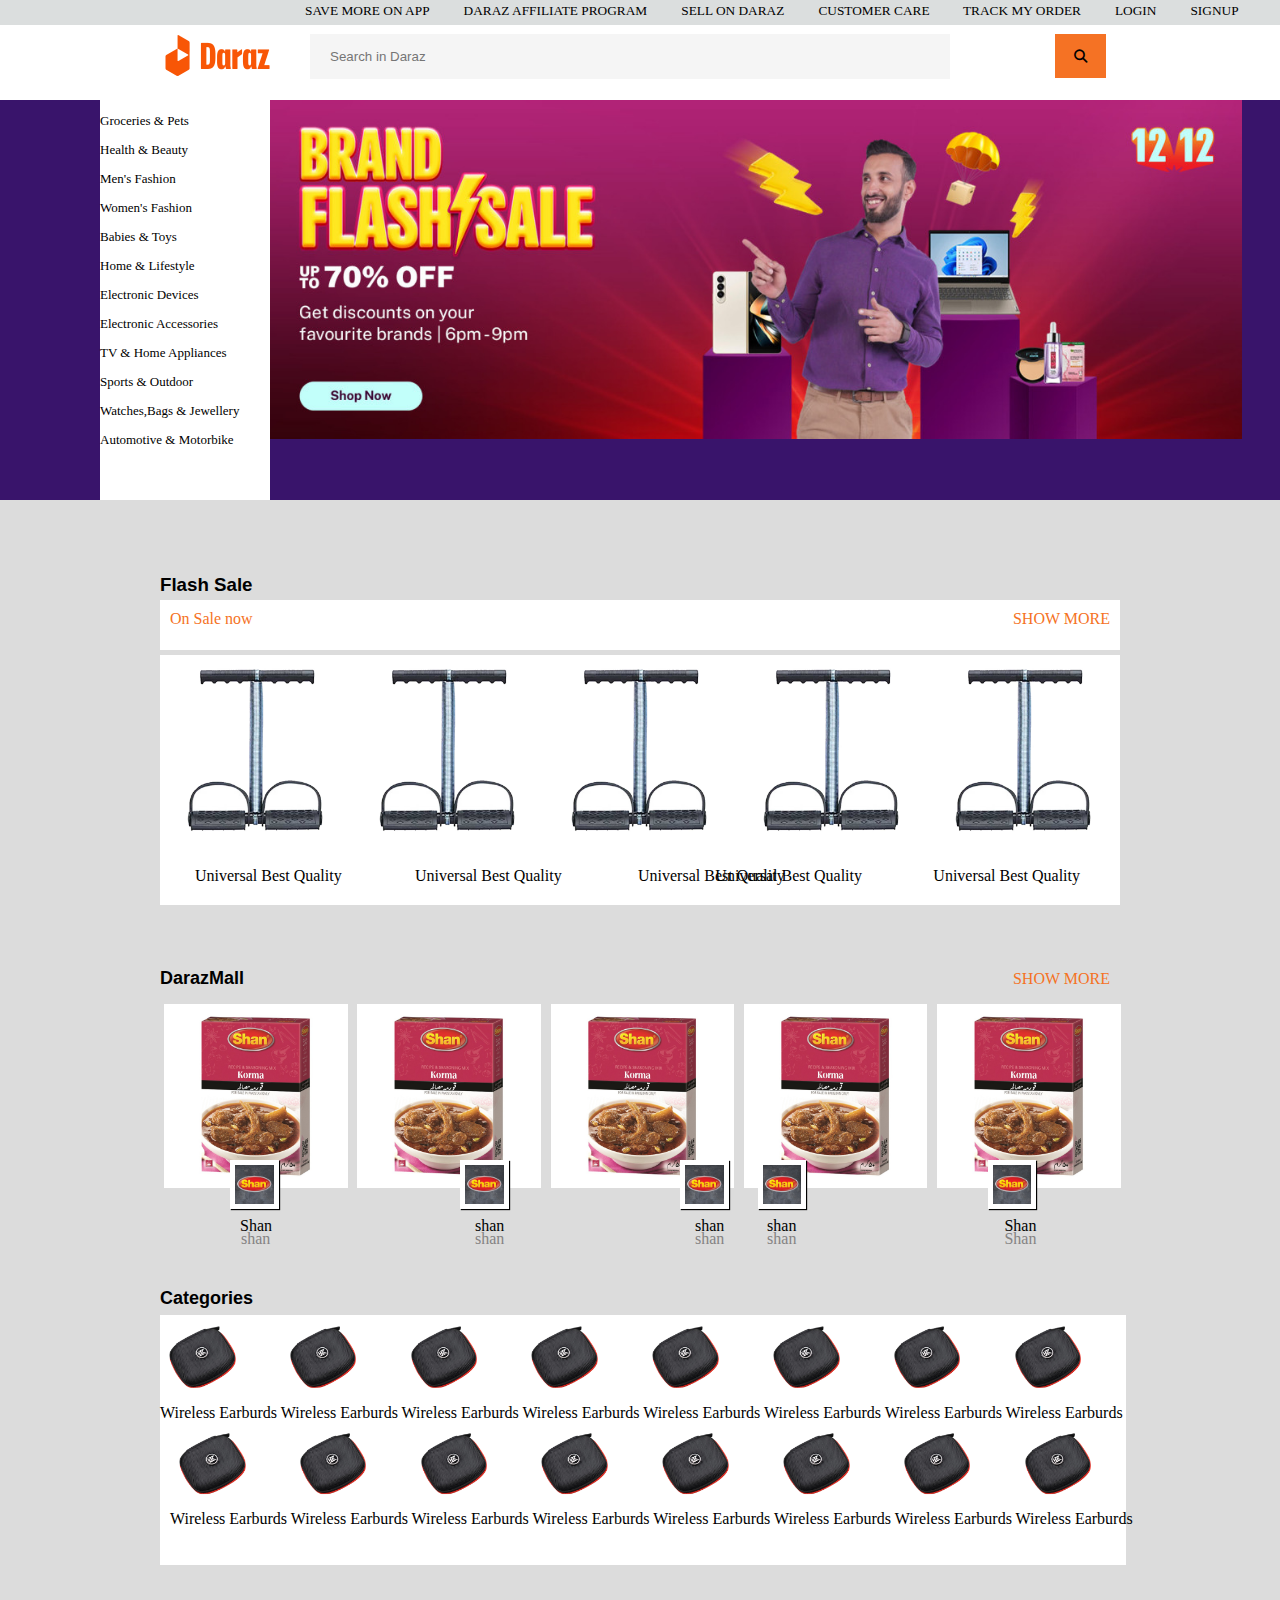
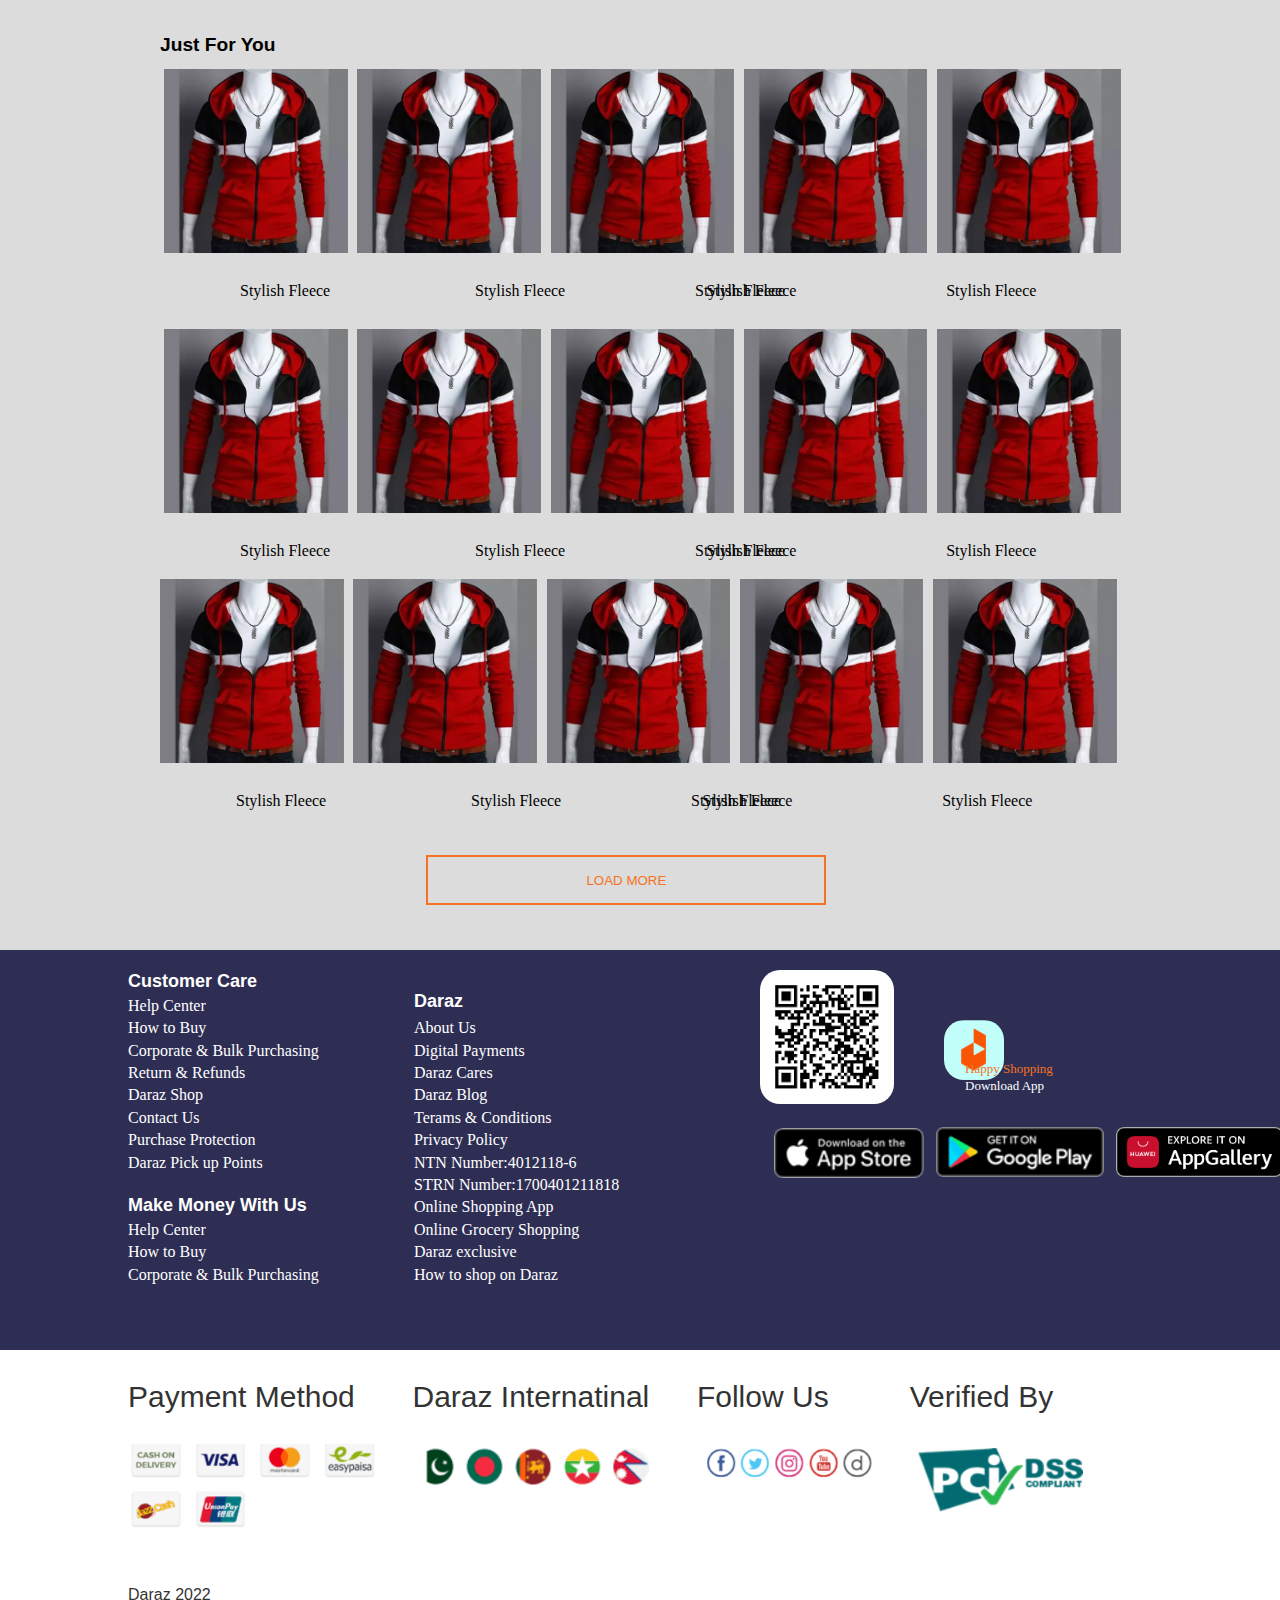
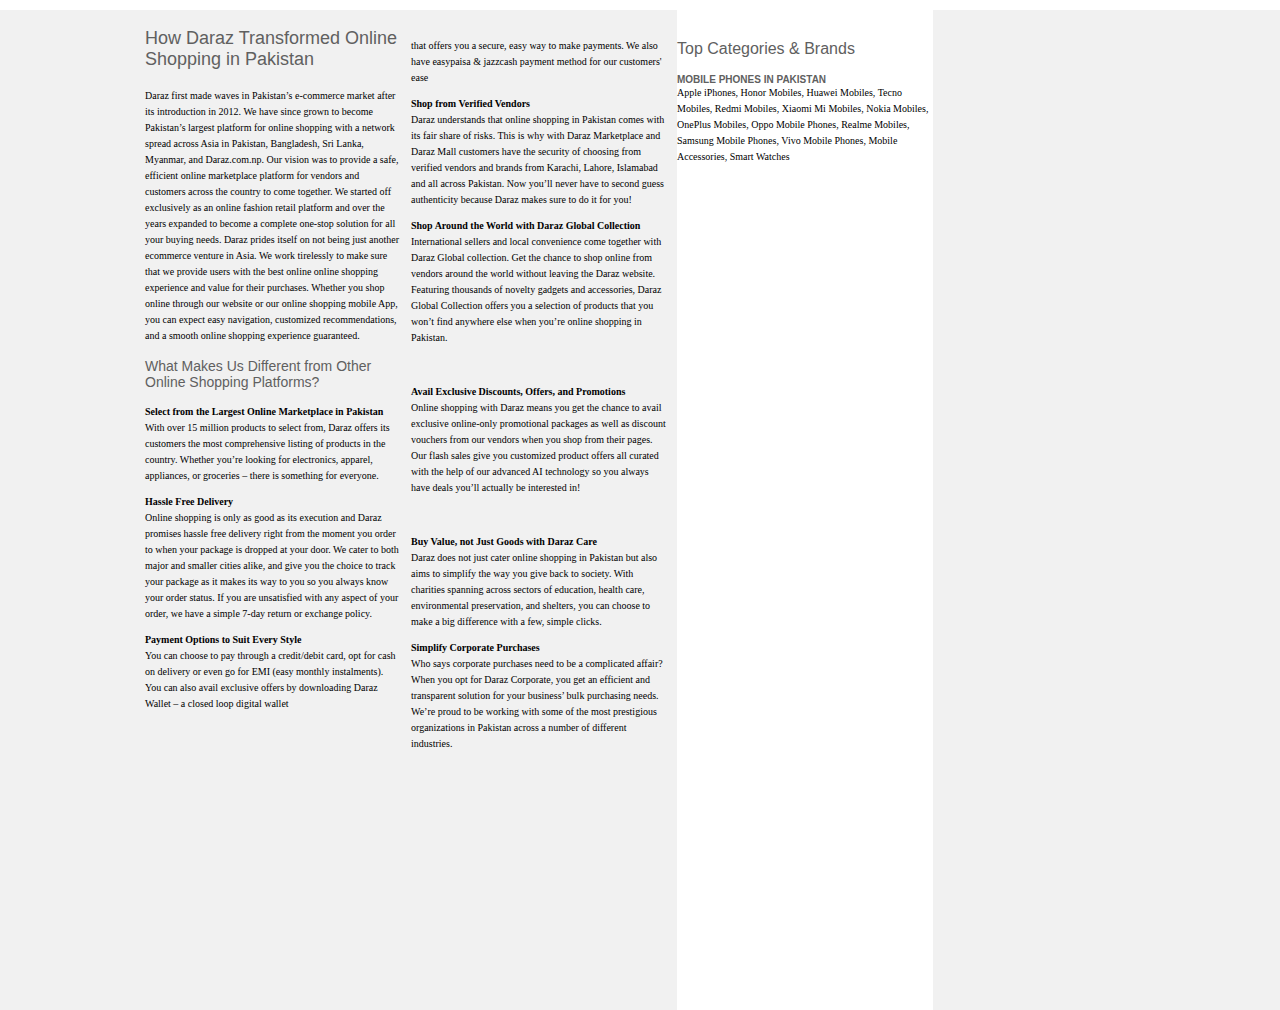
<file: index.html>
<!DOCTYPE html>
<html lang="en">
<head>
    <meta charset="UTF-8">
    <meta http-equiv="X-UA-Compatible" content="IE=edge">
    <meta name="viewport" content="width=device-width, initial-scale=1.0">
    <link rel="stylesheet" href="./style.css">
    <link rel="stylesheet" href="https://cdnjs.cloudflare.com/ajax/libs/font-awesome/6.2.1/css/all.min.css">
    <title>Daraz</title>
</head>
<body>
    <div id="navbarTwo">
        <div>

              <ul>
                <li>SAVE MORE ON APP</li>
                <li>DARAZ AFFILIATE PROGRAM</li>
                <li>SELL ON DARAZ</li>
                <li>CUSTOMER CARE </li>
                <li>TRACK MY ORDER</li>
                <li>LOGIN</li>
                <li>SIGNUP</li>
            </ul>
        </div>
    </div>
    <div id="navBarone">
        <div>
           <img src="./assets/3ae67ef5-e5f6-42c3-9a40-993ef9a7bfae.png">
           <input type="search" placeholder="Search in Daraz" class="srch">
           <button class="btsrh" > <i class="fa-sharp fa-solid fa-magnifying-glass"></i> </button>
        </div>
    </div>
    <div id="menuDiv">
        <div id="div">
           <img src="./assets/f1ef6166-e8b3-43d7-82b7-b3c789695906.jpg_1200x1200.jpg" >
        </div>
        <div class="paragraph">
                
            <p>Groceries & Pets</p>
            <p>Health & Beauty</p>
            <p>Men's Fashion</p>
            <p>Women's Fashion</p>
            <p>Babies & Toys</p>
            <p>Home & Lifestyle</p>
            <p>Electronic Devices</p>
            <p>Electronic Accessories</p>
            <p>TV & Home Appliances</p>
            <p>Sports & Outdoor</p>
            <p>Watches,Bags & Jewellery</p>
            <p>Automotive & Motorbike</p>
        </div>
        
    </div>
    <div id="photosdiv">
        <h3 class="h3">Flash Sale</h3>
        <div class="divv">
            <span class="span" style="color: #f57224;">On Sale now</span>
            <span class="span1" style="color: #f57224;" >SHOW MORE</span>
        </div>
        <div class="divv-1">
            <div>
               <img class="img-1" src="./assets/0d1965aad4d8cd8f667e092349761847.jpg" >
               <p class="img-1p">Universal Best Quality</p>
            </div>
            <div>
               <img class="img-2" src="./assets/0d1965aad4d8cd8f667e092349761847.jpg" >
               <p class="img-2p">Universal Best Quality</p>
            </div>
            <div>
               <img class="img-3" src="./assets/0d1965aad4d8cd8f667e092349761847.jpg" >
               <p class="img-3p">Universal Best Quality</p>
            </div>
            <div>
                <img class="img-4" src="./assets/0d1965aad4d8cd8f667e092349761847.jpg" >
                <p class="img-4p">Universal Best Quality</p>
             </div>
             <div>
                <img class="img-5" src="./assets/0d1965aad4d8cd8f667e092349761847.jpg" >
                <p class="img-5p">Universal Best Quality</p>
             </div>
            
        </div>
        <h3 class="h-3" >DarazMall</h3>
        <div class="divv-v">
            
            <span class="span1" style="color: #f57224;" >SHOW MORE</span>
        </div>
        <div class="divv-1-2">
            <div class="shanone">
               <img class="img-1" src="./assets/darazmall.jpg" >
               <img  class="shan" src="./assets/shan.jpeg" >
               <p class="img-1pp">Shan</p>
               <p class="img-1ppp">shan</p>
            </div>
            <div>
               <img class="img-2" src="./assets/darazmall.jpg" >
               <img  class="shan-b" src="./assets/shan.jpeg" >
               <p class="img-2pp">shan</p>
               <p class="img-2ppp">shan</p>
            </div>
            <div>
               <img class="img-3" src="./assets/darazmall.jpg" >
               <img  class="shan-c" src="./assets/shan.jpeg" >
               <p class="img-3pp">shan</p>
               <p class="img-3ppp">shan</p>
            </div>
            <div>
                <img class="img-4" src="./assets/darazmall.jpg" >
                <img  class="shan-m" src="./assets/shan.jpeg" >
                <p class="img-4pp">shan</p>
                <p class="img-4ppp">shan</p>
             </div>
             <div>
                <img class="img-5" src="./assets/darazmall.jpg" >
                <img  class="shan-r" src="./assets/shan.jpeg" >
                <p class="img-5pp">Shan</p>
                <p class="img-5ppp">Shan</p>
             </div> 
        </div>
        <h3 class="h-4">Categories</h3>
        <div class="divv-1-22">
            <div class="aimg" >
                <div class="image-1">
                  <a class="asec"><img width="70%" src="./assets/pods.jpg" >Wireless Earburds</a>
                </div>
                <div class="image-2">
                  <a class="asecc"><img width="70%" src="./assets/pods.jpg" >Wireless Earburds</a>
                </div>
                <div class="image-2">
                    <a class="asecc"><img width="70%" src="./assets/pods.jpg" >Wireless Earburds</a>
                  </div>
                  <div class="image-2">
                    <a class="asecc"><img width="70%" src="./assets/pods.jpg" >Wireless Earburds</a>
                  </div>
                  <div class="image-2">
                    <a class="asecc"><img width="70%" src="./assets/pods.jpg" >Wireless Earburds</a>
                  </div>
                  <div class="image-2">
                    <a class="asecc"><img width="70%" src="./assets/pods.jpg" >Wireless Earburds</a>
                  </div>
                  <div class="image-2">
                    <a class="asecc"><img width="70%" src="./assets/pods.jpg" >Wireless Earburds</a>
                  </div>
                  <div class="image-2">
                    <a class="asecc"><img width="70%" src="./assets/pods.jpg" >Wireless Earburds</a>
                  </div>
            </div>
            <div class="divv-1-222">
                <div class="aimg-1" >
                    <div class="image-1">
                      <a class="asec"><img width="70%" src="./assets/pods.jpg" >Wireless Earburds</a>
                    </div>
                    <div class="image-2">
                      <a class="asecc"><img width="70%" src="./assets/pods.jpg" >Wireless Earburds</a>
                    </div>
                    <div class="image-2">
                        <a class="asecc"><img width="70%" src="./assets/pods.jpg" >Wireless Earburds</a>
                      </div>
                      <div class="image-2">
                        <a class="asecc"><img width="70%" src="./assets/pods.jpg" >Wireless Earburds</a>
                      </div>
                      <div class="image-2">
                        <a class="asecc"><img width="70%" src="./assets/pods.jpg" >Wireless Earburds</a>
                      </div>
                      <div class="image-2">
                        <a class="asecc"><img width="70%" src="./assets/pods.jpg" >Wireless Earburds</a>
                      </div>
                      <div class="image-2">
                        <a class="asecc"><img width="70%" src="./assets/pods.jpg" >Wireless Earburds</a>
                      </div>
                      <div class="image-2">
                        <a class="asecc"><img width="70%" src="./assets/pods.jpg" >Wireless Earburds</a>
                      </div>
                </div>
                <h3 class="h-33" >Just For You</h3>
                <div class="divv-1-forMe">
                    <div class="shanonee">
                       <img class="img-1" src="./assets/jaket.webp" >
                      
                       <p class="img-1pp">Stylish Fleece </p>
                    </div>
                    <div>
                       <img class="img-2" src="./assets/jaket.webp" >
                       
                       <p class="img-2pp">Stylish Fleece </p>
                    </div>
                    <div>
                       <img class="img-3" src="./assets/jaket.webp" >
                       
                       <p class="img-3pp">Stylish Fleece </p>
                    </div>
                    <div>
                        <img class="img-4" src="./assets/jaket.webp" >
                        
                        <p class="img-4pp">Stylish Fleece </p>
                     </div>
                     <div>
                        <img class="img-5" src="./assets/jaket.webp" >
                        
                        <p class="img-5pp">Stylish Fleece </p>
                     </div> 
                     
              </div>
              <div class="divv-1-forMee">
                <div class="shanonee">
                      <img class="img-1" src="./assets/jaket.webp" >
                      <div class="textDiv">
                      <p class="img-1pp">Stylish Fleece </p>
                      </div>
                </div>
                <div>
                   <img class="img-2" src="./assets/jaket.webp" >
                   
                   <p class="img-2pp">Stylish Fleece </p>
                </div>
                <div>
                   <img class="img-3" src="./assets/jaket.webp" >
                   
                   <p class="img-3pp">Stylish Fleece </p>
                </div>
                <div>
                    <img class="img-4" src="./assets/jaket.webp" >
                    
                    <p class="img-4pp">Stylish Fleece </p>
                 </div>
                 <div>
                    <img class="img-5" src="./assets/jaket.webp" >
                    
                    <p class="img-5pp">Stylish Fleece </p>
                 </div> 
                 <div class="divv-1-forMeee">
                        <div class="shanonee">
                              <img class="img-1" src="./assets/jaket.webp" >
                              
                              <p class="img-1pp">Stylish Fleece </p>
                              
                        </div>
                        <div>
                          <img class="img-2" src="./assets/jaket.webp" >
                          
                          <p class="img-2pp">Stylish Fleece </p>
                        </div>
                        <div>
                          <img class="img-3" src="./assets/jaket.webp" >
                          
                          <p class="img-3pp">Stylish Fleece </p>
                        </div>
                        <div>
                            <img class="img-4" src="./assets/jaket.webp" >
                            
                            <p class="img-4pp">Stylish Fleece </p>
                          </div>
                          <div>
                              <img class="img-5" src="./assets/jaket.webp" >
                              
                              <p class="img-5pp">Stylish Fleece </p>
                          </div> 
                 </div>
          <div class="loadmore">
              <button class="btld">LOAD MORE</button>
            </div>
    </div>  
            </div>
            
            </div>
            <div class="color-div">
                <div class="color-dive">
                  <div class="CC-div">
                      <h1 class="h1-cc">Customer Care</h1><br>
                      <a style="color: white;">Help Center</a><br>
                      <a style="color: white;">How to Buy</a><br>
                      <a style="color: white;">Corporate & Bulk Purchasing</a><br>
                      <a style="color: white;">Return & Refunds</a><br>
                      <a style="color: white;">Daraz Shop</a><br>
                      <a style="color: white;">Contact Us</a><br>
                      <a style="color: white;">Purchase Protection</a><br>
                      <a style="color: white;">Daraz Pick up Points</a><br>
                        
                      <h1 class="h1-cc">Make Money With Us</h1><br>
                      <a style="color: white;">Help Center</a><br>
                      <a style="color: white;">How to Buy</a><br>
                      <a style="color: white;">Corporate & Bulk Purchasing</a><br>                      
                  </div>
                  <div class="CC-divvvv">
                      <h1 class="h1-ccc">Daraz</h1><br><br>
                      <a style="color: white;">About Us</a><br>
                      <a style="color: white;">Digital Payments</a><br>
                      <a style="color: white;">Daraz Cares</a><br>
                      <a style="color: white;">Daraz Blog</a><br>
                      <a style="color: white;">Terams & Conditions</a><br>
                      <a style="color: white;">Privacy Policy</a><br>
                      <a style="color: white;">NTN Number:4012118-6</a><br>
                      <a style="color: white;">STRN Number:1700401211818</a><br>
                      <a style="color: white;">Online Shopping App</a><br>
                      <a style="color: white;">Online Grocery Shopping</a><br>
                      <a style="color: white;">Daraz exclusive</a><br>
                      <a style="color: white;">How to shop on Daraz</a><br>
                      
                        
                        
                  </div>
                  <div class="CC-divvvvv">
                        <div class="CC-divvvvvv">
                          <img src="./assets/qrcode.png" width="35%">
                          <img class="imagw" src="./assets/happyshopping.png">
                          <P class="hp-p">Happy Shopping</P>
                          <br>
                          <p class="hp-p" style="color: white;">Download App</p>
                          <img src="./assets/Capture6.PNG">
                        </div>
                  </div>
                </div>
            </div> 
       <div class="white-div">
            <div class="white-div-div">
                  <div class="child-white-div">
                      <p class="child-white-divv">Payment Method</p>
                      <img src="./assets/Capture3.PNG" width="90%">
                      <p class="ppppp">Daraz 2022</p>
                  </div>
                  <div class="child-white-divvv">
                      <p class="child-white-divvvvv">Daraz Internatinal</p>
                      <img src="./assets/Capture2.PNG" width="90%">
                  </div>
                  <div class="child-white-divvvv">
                      <p class="child-white-divvvve">Follow Us</p>
                      <img src="./assets/Capture1.PNG" width="90%">
                  </div>
                  <div class="child-white-divvvvvvv">
                      <p class="child-white-divvvvvvvq">Verified By</p>
                      <img src="./assets/Capture.PNG" width="90%">
                      
                  </div>
            </div>
       </div>
       <div class="prgh-div">
            <div class="prgh-divc">
              <h3 class="head-3">How Daraz Transformed Online Shopping in Pakistan</h3>
              <p class="p-sml">Daraz first made waves in Pakistan’s e-commerce market after its introduction in 2012. We have since grown to become Pakistan’s largest platform for online shopping with a network spread across Asia in Pakistan, Bangladesh, Sri Lanka, Myanmar, and Daraz.com.np. Our vision was to provide a safe, efficient online marketplace platform for vendors and customers across the country to come together. We started off exclusively as an online fashion retail platform and over the years expanded to become a complete one-stop solution for all your buying needs. Daraz prides itself on not being just another ecommerce venture in Asia. We work tirelessly to make sure that we provide users with the best online online shopping experience and value for their purchases. Whether you shop online through our website or our online shopping mobile App, you can expect easy navigation, customized recommendations, and a smooth online shopping experience guaranteed.</p>
              <h3 class="HEAD-3">What Makes Us Different from Other Online Shopping Platforms?</h3>
              <p class="vvvvvv"><b>Select from the Largest Online Marketplace in Pakistan</b><br>
                With over 15 million products to select from, Daraz offers its customers the most comprehensive listing of products in the country. Whether you’re looking for electronics, apparel, appliances, or groceries – there is something for everyone.</p>
                <p class="bbbb"><b>Hassle Free Delivery</b><br>
                  Online shopping is only as good as its execution and Daraz promises hassle free delivery right from the moment you order to when your package is dropped at your door. We cater to both major and smaller cities alike, and give you the choice to track your package as it makes its way to you so you always know your order status. If you are unsatisfied with any aspect of your order, we have a simple 7-day return or exchange policy.
                  </p>
                  <p class="zzzzz"><b>Payment Options to Suit Every Style</b><br>
                    You can choose to pay through a credit/debit card, opt for cash on delivery or even go for EMI (easy monthly instalments). You can also avail exclusive offers by downloading Daraz Wallet – a closed loop digital wallet</p>
            </div>
            <div class="prgh-divcw">
              <br>
                <p class="kkkk">that offers you a secure, easy way to make payments. We also have easypaisa & jazzcash payment method for our customers' ease
                </p>
                
                <p class="kkkk"><b>Shop from Verified Vendors</b><br>
                  Daraz understands that online shopping in Pakistan comes with its fair share of risks. This is why with Daraz Marketplace and Daraz Mall customers have the security of choosing from verified vendors and brands from Karachi, Lahore, Islamabad and all across Pakistan. Now you’ll never have to second guess authenticity because Daraz makes sure to do it for you!</p>
                  
                  <p class="kkkk"><b>Shop Around the World with Daraz Global Collection</b><br>
                    International sellers and local convenience come together with Daraz Global collection. Get the chance to shop online from vendors around the world without leaving the Daraz website. Featuring thousands of novelty gadgets and accessories, Daraz Global Collection offers you a selection of products that you won’t find anywhere else when you’re online shopping in Pakistan.</p>
                    <br>
                    <p class="kkkk"><b>Avail Exclusive Discounts, Offers, and Promotions</b><br>
                      Online shopping with Daraz means you get the chance to avail exclusive online-only promotional packages as well as discount vouchers from our vendors when you shop from their pages. Our flash sales give you customized product offers all curated with the help of our advanced AI technology so you always have deals you’ll actually be interested in!</p>
                      <br>
                      <p class="kkkk"><b>Buy Value, not Just Goods with Daraz Care</b><br>
                        Daraz does not just cater online shopping in Pakistan but also aims to simplify the way you give back to society. With charities spanning across sectors of education, health care, environmental preservation, and shelters, you can choose to make a big difference with a few, simple clicks.</p>
                        <p class="kkkk"><b>Simplify Corporate Purchases</b><br>
                          Who says corporate purchases need to be a complicated affair? When you opt for Daraz Corporate, you get an efficient and transparent solution for your business’ bulk purchasing needs. We’re proud to be working with some of the most prestigious organizations in Pakistan across a number of different industries.</p>
            </div>
            <div class="prgh-divcww">
                    <h3 class="headi--90">Top Categories & Brands</h3>
                    <h4 class="h4">MOBILE PHONES IN PAKISTAN</h4>
                    <p class="lllll">Apple iPhones, Honor Mobiles, Huawei Mobiles, Tecno Mobiles, Redmi Mobiles, Xiaomi Mi Mobiles, Nokia Mobiles, OnePlus Mobiles, Oppo Mobile Phones, Realme Mobiles, Samsung Mobile Phones, Vivo Mobile Phones,  Mobile Accessories, Smart Watches</p>
            </div>
            <div class="prgh-divcwww">

            </div>
       </div>
</body>
</html>
</file>
<file: style.css>
body{
    margin: 0%;
    padding: 0%;
}
#navBarone{
    display: flex;
    background-color: rgb(255, 255, 255);
    width: 100%;
    height: 80px;
    position: absolute;
    top: 25px;
    
  
    
}
#navBarone img{
    
    justify-content: space-between;
    width: 50%;
    padding-top: 10px;
}
.srch{
    justify-content: space-between;
    position: absolute;
    width: 50%;
    background-color: #f5f5f5;
    border: none;
    height: 45px;
    margin-left: 25px;
    top: 9px;
    padding: 20px;
    
}
#navBarone>div{
    margin-left: 150px;
}
#navbarTwo ul li{
    display: inline;
    font-size: smaller;
    position: relative;
    bottom: 15px;
    margin-left: 15px;
    margin-right: 15px;
    
}
#navbarTwo{
    width: 100%;
    height: 25px;
    position: absolute;
    background-color: rgb(219, 222, 222);
    
}
#navbarTwo>div{
    margin-left: 250px;
    
}
.btsrh{
    position: absolute;
    margin-left: 770px;
    background-color: #f57224;
    width: 4%;
    height: 55%;
    top: 9px;
    border: none;
}
#menuDiv{
    display: flex;
    width: 100%;
    position: absolute;
    top: 100px;
    background-color: #39146b;
    height:415px ;
   
}

#div{
    position: absolute;
    margin-left:200px;
    height:415px;
    
    

}
#div img{
    width: 90%;
    margin-left: 70px;
    margin-right: 100px;
}
.paragraph{
    
    width: 170px;
    height: 500px;
    background-color: white;
    margin-left: 100px;
    font-size: small;
    
}
#photosdiv{
   position: absolute;
   top: 500px;
    background-color: gainsboro;
    width: 100%;
    height: 2050px;
}
.divv{
    position: absolute;
    top:100px;
    width: 75%;
    height: 50px;
    background-color: #ffffff;
    margin-left: 160px;
    margin-right: 160px;
}
.span1{
    position: absolute;
    right: 10px;
    top: 10px;
   
}
.span{
    position: absolute;
    top: 10px;  
    left: 10px;
}
.h3{
    position: absolute;
    margin-left: 160px;
    top: 55px;
    font-family: Arial, Helvetica, sans-serif;
}
.divv-1{
    
    display: flex;
    position: absolute;
    top:155px;
    width: 75%;
    height: 250px;
    background-color: #ffffff;
    margin-left: 160px;
    margin-right: 160px;
}



.img-1{
    width: 95%;
    margin: 2px;
    padding: 2px;
    
    
}
.img-2{
    width: 95%;
    margin: 2px;
    padding: 2px;
    
}
.img-3{
    width: 95%;
    margin: 2px;
    padding: 2px;
}
.img-4{
    width: 95%;
    margin: 2px;
    padding: 2px;
}
.img-5{
    width: 95%;
    margin: 2px;
    padding: 2px;
}
.img-1p{
    position: absolute;
    margin: 0%; 
    padding: 0%;
    left:35px;
    bottom: 20px;
}
.img-2p{
   
    position: absolute;
    margin: 0%; 
    padding: 0%;
    left:255px;
    bottom: 20px;
}
.img-3p{
    
    position: absolute;
    margin: 0%; 
    padding: 0%;
    left:478px;
    bottom: 20px;
}
.img-4p{
    position: absolute;
    margin: 0%; 
    padding: 0%;
    right:258px;
    bottom: 20px;
}
.img-5p{
    position: absolute;
    margin: 0%; 
    padding: 0%;
    right:40px;
    bottom: 20px;
}
.divv-v{
    position: absolute;
    top:460px;
    width: 75%;
    height: 50px;
    
    margin-left: 160px;
    margin-right: 160px;
}
.h-3{
    position: absolute;
    top:450px;
    margin-left: 160px;
    font-size: large;
    font-family: Arial, Helvetica, sans-serif;
}
.divv-1-2{
    
    display: flex;
    position: absolute;
    top:500px;
    width: 75.5%;
    height: 250px;
    
    margin-left: 160px;
    margin-right: 160px;
}
.shan{
    position: absolute;
    width: 4%;
    top: 160px;
    left: 70px;
    border: 5px solid white;
    box-shadow: 1px 1px 1px 0px;
}
.img-1pp{
    position: absolute;
    margin: 0%; 
    padding: 0%;
    left:80px;
    bottom: 15px;
}
.shan-r{
    position: absolute;
    width: 4%;
    top: 160px;
    right: 90px;
    border: 5px solid white;
    box-shadow: 1px 1px 1px 0px;
}
.img-5pp{
    position: absolute;
    margin: 0%; 
    padding: 0%;
    right:90px;
    bottom: 15px;

}
.shan-m{
    position: absolute;
    width: 4%;
    top: 160px;
    right: 320px;
    border: 5px solid white;
    box-shadow: 1px 1px 1px 0px;
}
.shan-c{
    position: absolute;
    width: 4%;
    top: 160px;
    left: 520px;
    border: 5px solid white;
    box-shadow: 1px 1px 1px 0px;
}
.shan-b{
    position: absolute;
    width: 4%;
    top: 160px;
    left: 300px;
    border: 5px solid white;
    box-shadow: 1px 1px 1px 0px;
}
.img-2pp{
    position: absolute;
    margin: 0%; 
    padding: 0%;
    left:315px;
    bottom: 15px;
}
.img-3pp{
    position: absolute;
    margin: 0%; 
    padding: 0%;
    left:535px;
    bottom: 15px;
}
.img-4pp{
    position: absolute;
    margin: 0%; 
    padding: 0%;
    right:330px;
    bottom: 15px;
}
.img-1ppp{
    position: absolute;
    margin: 0%; 
    padding: 0%;
    left:81px;
    bottom: 2px;
    color: rgb(133, 131, 131);
}
.img-2ppp{
    position: absolute;
    margin: 0%; 
    padding: 0%;
    left:315px;
    bottom: 2px;
    color: rgb(133, 131, 131);
}
.img-3ppp{
    position: absolute;
    margin: 0%; 
    padding: 0%;
    left:535px;
    bottom: 2px;
    color: rgb(133, 131, 131);
}
.img-4ppp{
    position: absolute;
    margin: 0%; 
    padding: 0%;
    right:330px;
    bottom: 2px;
    color: rgb(133, 131, 131);
}
.img-5ppp{
    position: absolute;
    margin: 0%; 
    padding: 0%;
    right:90px;
    bottom: 2px;
    color: rgb(133, 131, 131);  
}
.h-4{
    position: absolute;
    top: 770px;
    margin-left: 160px;
    font-family: Arial, Helvetica, sans-serif;
    font-size: large;
}



.divv-1-22{
    
    position: absolute;
    top:815px;
    width: 75.5%;
    height: 250px;
    background-color: white;
    margin-left: 160px;
    margin-right: 160px;
}
.aimg{
    display: flex;
}
.aimg-1{
    display: flex;
}
.divv-1-222{
    
    
    top:150px;
    
    width: 100%;
    
    margin-left: 10px;
    
}
.h-33{
    position: absolute;
    top: 300px;
   margin-left: -10px;
    font-family: Arial, Helvetica, sans-serif;
    font-size: larger;
}
.divv-1-forMe{
    display: flex;
    position: absolute;
    top:350px;
    width: 100%;
    height: 250px;
   
    margin-left: -10px;
}
.divv-1-forMee{
    display: flex;
    position: absolute;
    top:610px;
    width: 100%;
    height: 250px;
    margin-left: -10px;
}
.divv-1-forMeee{
    display: flex;
    position: absolute;
    top:250px;
    width: 100%;
    height: 250px;
    margin-left: -4px;
}
.btld{
    position: absolute;
    top: 530px;
    background-color: gainsboro;
    border:2px solid #f57224;
    width: 400px;
    height: 20%;
    color: #f57224;
    margin-left:-700px;
  
}
.color-div{
    display: flex;
    background-color: #2e2e54;
    width: 100%;
    height: 400px;
    position: absolute;
    top: 2050px;
}
.color-dive{
    display: flex;
    
    width: 80%;
    height: 400px;
    margin-left: auto;
    margin-right: auto;
    top: 2050px;
}
.CC-div{
    
   
    width: 25%;
    line-height: 1.4em;
    
    
}
.h1-cc{
    margin: 0%;
    padding: 0%;
    top: 20px;
    position: relative;
    font-family: Arial, Helvetica, sans-serif;
    font-size: large;
    color: white;
}
.CC-divvvv{
    
    width: 25%;
    margin-left: 50px;
    line-height: 1.4em;
}
.CC-divvvvv{
    
    width: 50%;
    margin-left: 30px;
}
.h1-ccc{
    margin: 0%;
    padding: 0%;
    top: 40px;
    position: relative;
    font-family: Arial, Helvetica, sans-serif;
    font-size: large;
    color: white;
}
.CC-divvvvvv{
    position: absolute;
    
    width: 30%;
    margin-left: 30px;
    top: 20px;
}
.CC-divvvvvv img{
    margin-left: 50px;
    border-radius: 20px;


}
.imagw{
    width: 60px;
   top: 50px;
    position: absolute;

}
.hp-p{
    position: relative;
    color: #f57224;
    margin-left: 255px;
    margin-bottom: -30px;
    bottom: 60px;
    font-size: small;
}
.white-div{
    
    width: 100%;
    height: 300px;
    position: absolute;
    top: 2450px;
}
.white-div-div{
    width: 80%;
    height: 300px;
    margin-left: auto;
    margin-right: auto;
    
    position: relative;
    display: flex;
}
.child-white-div{
    
    width:27% ;
    
}
.child-white-divvv{
    
    width:27% ;
    margin-left: 8px;
}
.child-white-divvvv{
    
    width:20% ;
    margin-left: 8px;
}
.child-white-divvvvvvv{
    
    width:20% ;
    margin-left: 8px;
}
.child-white-divv{
    font-size: 30px;
    font-family: Arial, Helvetica, sans-serif;
    color: #333;
}
.child-white-divvvvv{
    font-size: 30px;
    font-family: Arial, Helvetica, sans-serif;
    color: #333;
}
.child-white-divvvve{
    font-size: 30px;
    font-family: Arial, Helvetica, sans-serif;
    color: #333;
}
.child-white-divvvvvvvq{
    font-size: 30px;
    font-family: Arial, Helvetica, sans-serif;
    color: #333;
}
.ppppp{
    font-family: Arial, Helvetica, sans-serif;
    color: #333;
    top: 220px;
    position: absolute;
}
.prgh-div{
    display: flex;
    background-color: #f1f1f1;
    width: 100%;
    height: 1000px;
    position: absolute;
    top:2710px ;
    margin-left: auto;
    margin-right: auto;
}
.prgh-divc{
    
    width: 20%;
    margin-left: 145px;

}
.prgh-divcw{
    
    width: 20%;
    margin-left: 10px;
}
.prgh-divcww{
    background-color: white;
    width: 20%;
    margin-left: 10px;
}
.prgh-divcwww{
    
    width: 20%;
    margin-left: 10px; 
}
.head-3{
    font-family: Arial, Helvetica, sans-serif;
    color: #606060;
    font-size: 18px;
    font-weight: 100;
}
.p-sml{
    font-size: 10px;
    columns: #888888;
    line-height: 16px;
}
.HEAD-3{
    font-size: 14px;
    font-weight: 400;
    font-family: Arial, Helvetica, sans-serif;
    color: #606060; 
}
.vvvvvv{
    font-size: 10px;
    columns: #888888;
    line-height: 16px; 
}
.bbbb{
    font-size: 10px;
    columns: #888888;
    line-height: 16px; 
}
.zzzzz{
    font-size: 10px;
    columns: #888888;
    line-height: 16px;  
}
.kkkk{
    font-size: 10px;
    columns: #888888;
    line-height: 16px;  
}
.headi--90{
    font-family: Arial, Helvetica, sans-serif;
    color: #606060;
    font-size: 16px;
    font-weight: 100;
    margin-top: 30px;
}
.h4{
    font-family: Arial, Helvetica, sans-serif;
    color: #606060;
    font-size: 10px;
    position: relative;
    margin: 0%;
    padding: 0%;
    
}
.h4:hover{
    text-decoration: underline;
}
.lllll{
    font-size: 10px;
    columns: #888888;
    line-height: 16px; 
    top:- 1px;
    position: relative;
    margin: 0%;
    padding: 0%;
}
</file>
